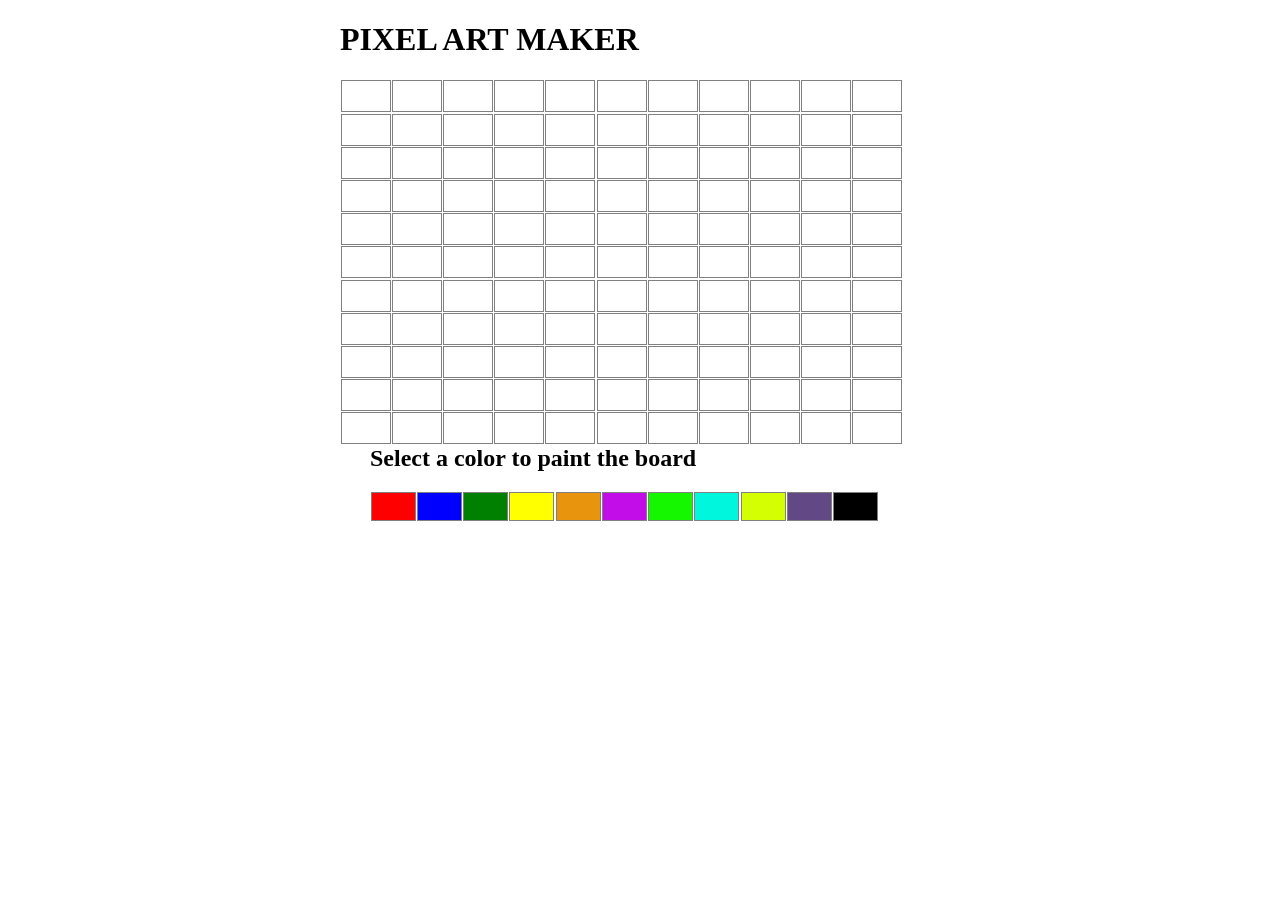
<file: index.html>
<!DOCTYPE html>
<html>
  <head>
    <meta charset="utf-8">
    <title>Pixel Art Maker</title>
    <script defer src="test.js"></script>
    <link rel="stylesheet" href="artMaker.css" media="screen" title="no title">
  </head>
  <body>

    <div id='h1'>
      <h1>PIXEL ART MAKER</h1>
    </div>

    <div id="container">
      <div class="box"></div>
      <div class="box"></div>
      <div class="box"></div>
      <div class="box"></div>
      <div class="box"></div>
      <div class="box"></div>
      <div class="box"></div>
      <div class="box"></div>
      <div class="box"></div>
      <div class="box"></div>
      <div class="box"></div>
      <div class="box"></div>
      <div class="box"></div>
      <div class="box"></div>
      <div class="box"></div>
      <div class="box"></div>
      <div class="box"></div>
      <div class="box"></div>
      <div class="box"></div>
      <div class="box"></div>
      <div class="box"></div>
      <div class="box"></div>
      <div class="box"></div>
      <div class="box"></div>
      <div class="box"></div>
      <div class="box"></div>
      <div class="box"></div>
      <div class="box"></div>
      <div class="box"></div>
      <div class="box"></div>
      <div class="box"></div>
      <div class="box"></div>
      <div class="box"></div>
      <div class="box"></div>
      <div class="box"></div>
      <div class="box"></div>
      <div class="box"></div>
      <div class="box"></div>
      <div class="box"></div>
      <div class="box"></div>
      <div class="box"></div>
      <div class="box"></div>
      <div class="box"></div>
      <div class="box"></div>
      <div class="box"></div>
      <div class="box"></div>
      <div class="box"></div>
      <div class="box"></div>
      <div class="box"></div>
      <div class="box"></div>
      <div class="box"></div>
      <div class="box"></div>
      <div class="box"></div>
      <div class="box"></div>
      <div class="box"></div>
      <div class="box"></div>
      <div class="box"></div>
      <div class="box"></div>
      <div class="box"></div>
      <div class="box"></div>
      <div class="box"></div>
      <div class="box"></div>
      <div class="box"></div>
      <div class="box"></div>
      <div class="box"></div>
      <div class="box"></div>
      <div class="box"></div>
      <div class="box"></div>
      <div class="box"></div>
      <div class="box"></div>
      <div class="box"></div>
      <div class="box"></div>
      <div class="box"></div>
      <div class="box"></div>
      <div class="box"></div>
      <div class="box"></div>
      <div class="box"></div>
      <div class="box"></div>
      <div class="box"></div>
      <div class="box"></div>
      <div class="box"></div>
      <div class="box"></div>
      <div class="box"></div>
      <div class="box"></div>
      <div class="box"></div>
      <div class="box"></div>
      <div class="box"></div>
      <div class="box"></div>
      <div class="box"></div>
      <div class="box"></div>
      <div class="box"></div>
      <div class="box"></div>
      <div class="box"></div>
      <div class="box"></div>
      <div class="box"></div>
      <div class="box"></div>
      <div class="box"></div>
      <div class="box"></div>
      <div class="box"></div>
      <div class="box"></div>
      <div class="box"></div>
      <div class="box"></div>
      <div class="box"></div>
      <div class="box"></div>
      <div class="box"></div>
      <div class="box"></div>
      <div class="box"></div>
      <div class="box"></div>
      <div class="box"></div>
      <div class="box"></div>
      <div class="box"></div>
      <div class="box"></div>
      <div class="box"></div>
      <div class="box"></div>
      <div class="box"></div>
      <div class="box"></div>
      <div class="box"></div>
      <div class="box"></div>
      <div class="box"></div>
      <div class="box"></div>
      <div class="box"></div>
      
    </div>

    <div id="container2">
      <h2>Select a color to paint the board</h2>
      <div class="box" id='red'></div>
      <div class="box" id='blue'></div>
      <div class="box" id='green'></div>
      <div class="box" id='yellow'></div>
      <div class="box" id='orange'></div>
      <div class="box" id='purple'></div>
      <div class="box" id='lime'></div>
      <div class="box" id='lightBlue'></div>
      <div class="box" id='color1'></div>
      <div class="box" id='color2'></div>
      <div class="box" id='black'></div>
    </div>

  </body>
</html>
</file>
<file: artMaker.css>
.box{
  width: 8%;
  padding-bottom: 5%;
  float:left;
  margin: .1%;
  border: 1px solid gray;
}

#h1{
  max-width: 600px;
  margin: 0 auto;
}

#container{
  max-width: 600px;
  margin: 0 auto;
}

#container2{
  max-width: 540px;
  margin: 0 auto;
}

#red{
  background-color: red;
}

#blue{
  background-color: blue;
}

#green{
  background-color: green;
}

#yellow{
  background-color: yellow;
}

#orange{
  background-color: rgb(232, 148, 13);
}

#purple{
  background-color: rgb(195, 13, 232);
}

#black{
  background-color: black;
}

#lime{
  background-color: rgb(20, 247, 0);
}

#lightBlue{
  background-color: rgb(0, 247, 222);
}

#color1{
  background-color: rgb(212, 255, 2);
}

#color2{
  background-color: rgb(98, 72, 132);
}

.red{
  background-color: red;
}

.blue{
  background-color: blue;
}

.green{
  background-color: green;
}

.yellow{
  background-color: yellow;
}

.orange{
  background-color: rgb(232, 148, 13);
}

.purple{
  background-color: rgb(195, 13, 232);
}

.black{
  background-color: black;
}

.lime{
  background-color: rgb(20, 247, 0);
}

.lightBlue{
  background-color: rgb(0, 247, 222);
}

.color1{
  background-color: rgb(212, 255, 2);
}

.color2{
  background-color: rgb(98, 72, 132);
}
</file>
